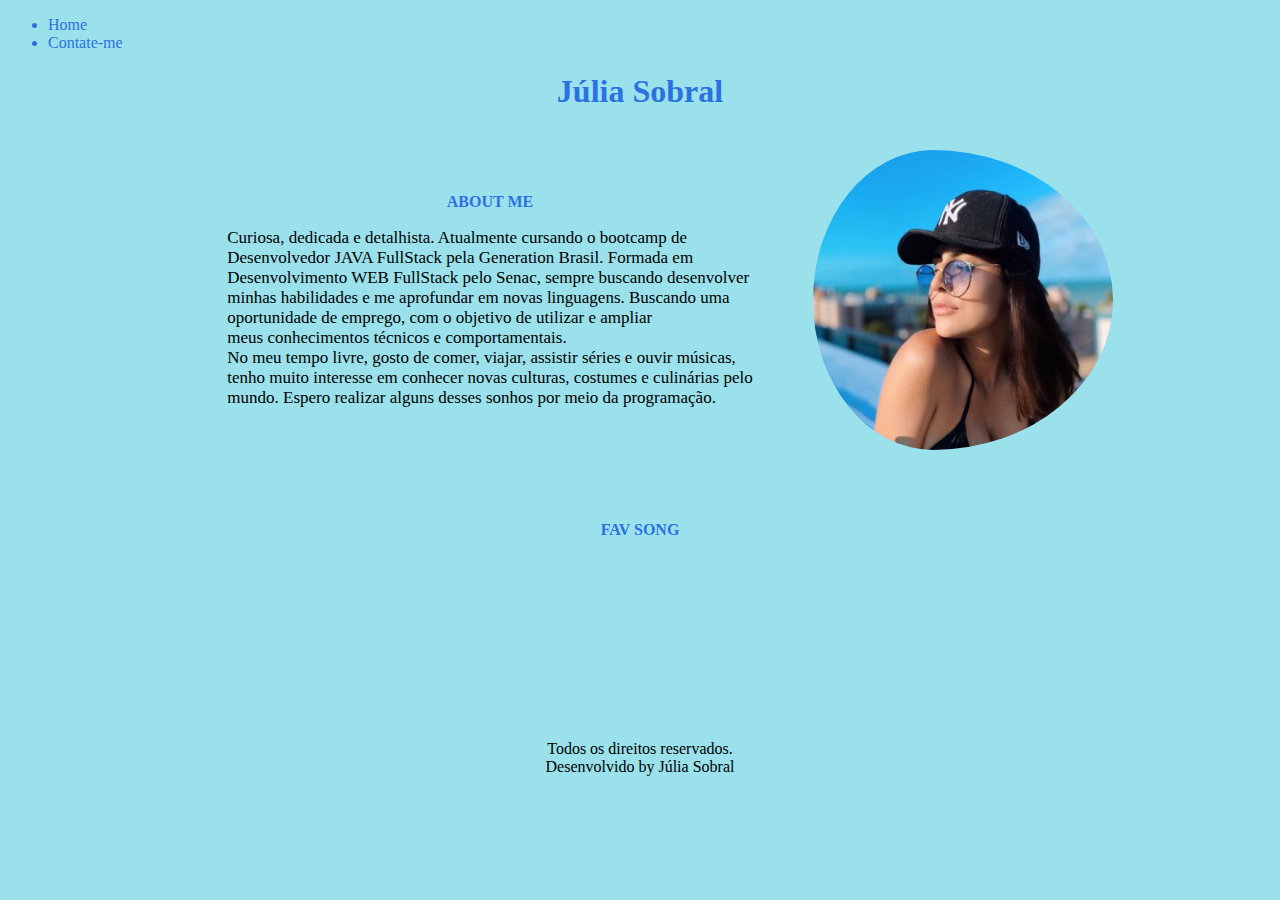
<file: index.html>
<!DOCTYPE html>
<html lang="en">
<head>
    <meta charset="UTF-8">
    <meta http-equiv="X-UA-Compatible" content="IE=edge">
    <meta name="viewport" content="width=device-width, initial-scale=1.0">
    <title>Meu perfil! :)</title>
    <link href="assets/css/style.css" rel="stylesheet">
</head>
<body class="body">  

    <ul class="contato">
        <li class="contato">
            <a class="contato" href="index.html"> Home </a>
        </li>
        <li class="contato">
            <a class="contato" href="contact.html"> Contate-me </a>
        </li>
    </ul>

    <h1 id="nome">Júlia Sobral</h1>
    <br> 

    <div class="container"> 
        <div> 
            <h2 id="titulo1"> ABOUT ME </h2>
            <p id="p">   Curiosa, dedicada e detalhista. Atualmente cursando o bootcamp de <br>
                  Desenvolvedor JAVA FullStack pela Generation Brasil. Formada em <br>
                 Desenvolvimento WEB FullStack pelo Senac, sempre buscando desenvolver <br>
                 minhas habilidades e me aprofundar em novas linguagens. Buscando uma <br>
                 oportunidade de emprego, com o objetivo de utilizar e ampliar <br>
                 meus conhecimentos técnicos e comportamentais. <br>
                 No meu tempo livre, gosto de comer, viajar, assistir séries e ouvir músicas,<br>
                 tenho muito interesse em conhecer novas culturas, costumes e culinárias pelo <br>
                 mundo. Espero realizar alguns desses sonhos por meio da programação. <br>
            
                </p>
                </div>

            <div>
        <img id="img1" src="./img/eu.png">
            </div> 
        </div>
<br>
<br>
<br>

        <div class="center"> 
        <h2 id="m1" >FAV SONG</h2>
       <br> 
        <iframe class="border" width="200" height="150"
         src="https://youtu.be/0nk85wGXiA0"
         title="YouTube video player" frameborder="0" allow="accelerometer; 
         autoplay; clipboard-write; encrypted-media; gyroscope; picture-in-picture" 
         allowfullscreen> </iframe>
        
                 </div> 

        <footer> 
            <p class="center"> 
Todos os direitos reservados. <br>
Desenvolvido by Júlia Sobral 
       </p>
     </footer>
</body>
</html>
</file>
<file: assets/css/style.css>
#nome {
color: rgb(43, 113, 226);
font-size: xx-large;
font-family:Verdana;
text-align: center;
}
#titulo1 {
    color: rgb(43, 113, 226);
    font-size: medium;
    font-family:Verdana;
    text-align: center;
}
.body {
    background-color: rgb(154, 225, 235);
}
#p {
    text-align:left;
    color: black;
    font-size: 17px;
    font-family: -apple-system;
}
.container {
    display: flex;
    flex-flow: row;
    justify-content: center;
    align-items: center;
}
.contato {
    color: rgb(43, 113, 226);
    text-align:left;
    font-family: Verdana;
    text-decoration: black;
}
#img1 {
    border-radius: 60%;
    width: 300px;
    height: 300px;
    padding-left: 20%;
}
.center {
    text-align: center;
}
#m1{
    text-align: center;
    font-family: Verdana;
    color: rgb(43, 113, 226);
    font-size: medium;
}
.border{
    border-radius: 50%;
    
}
</file>
